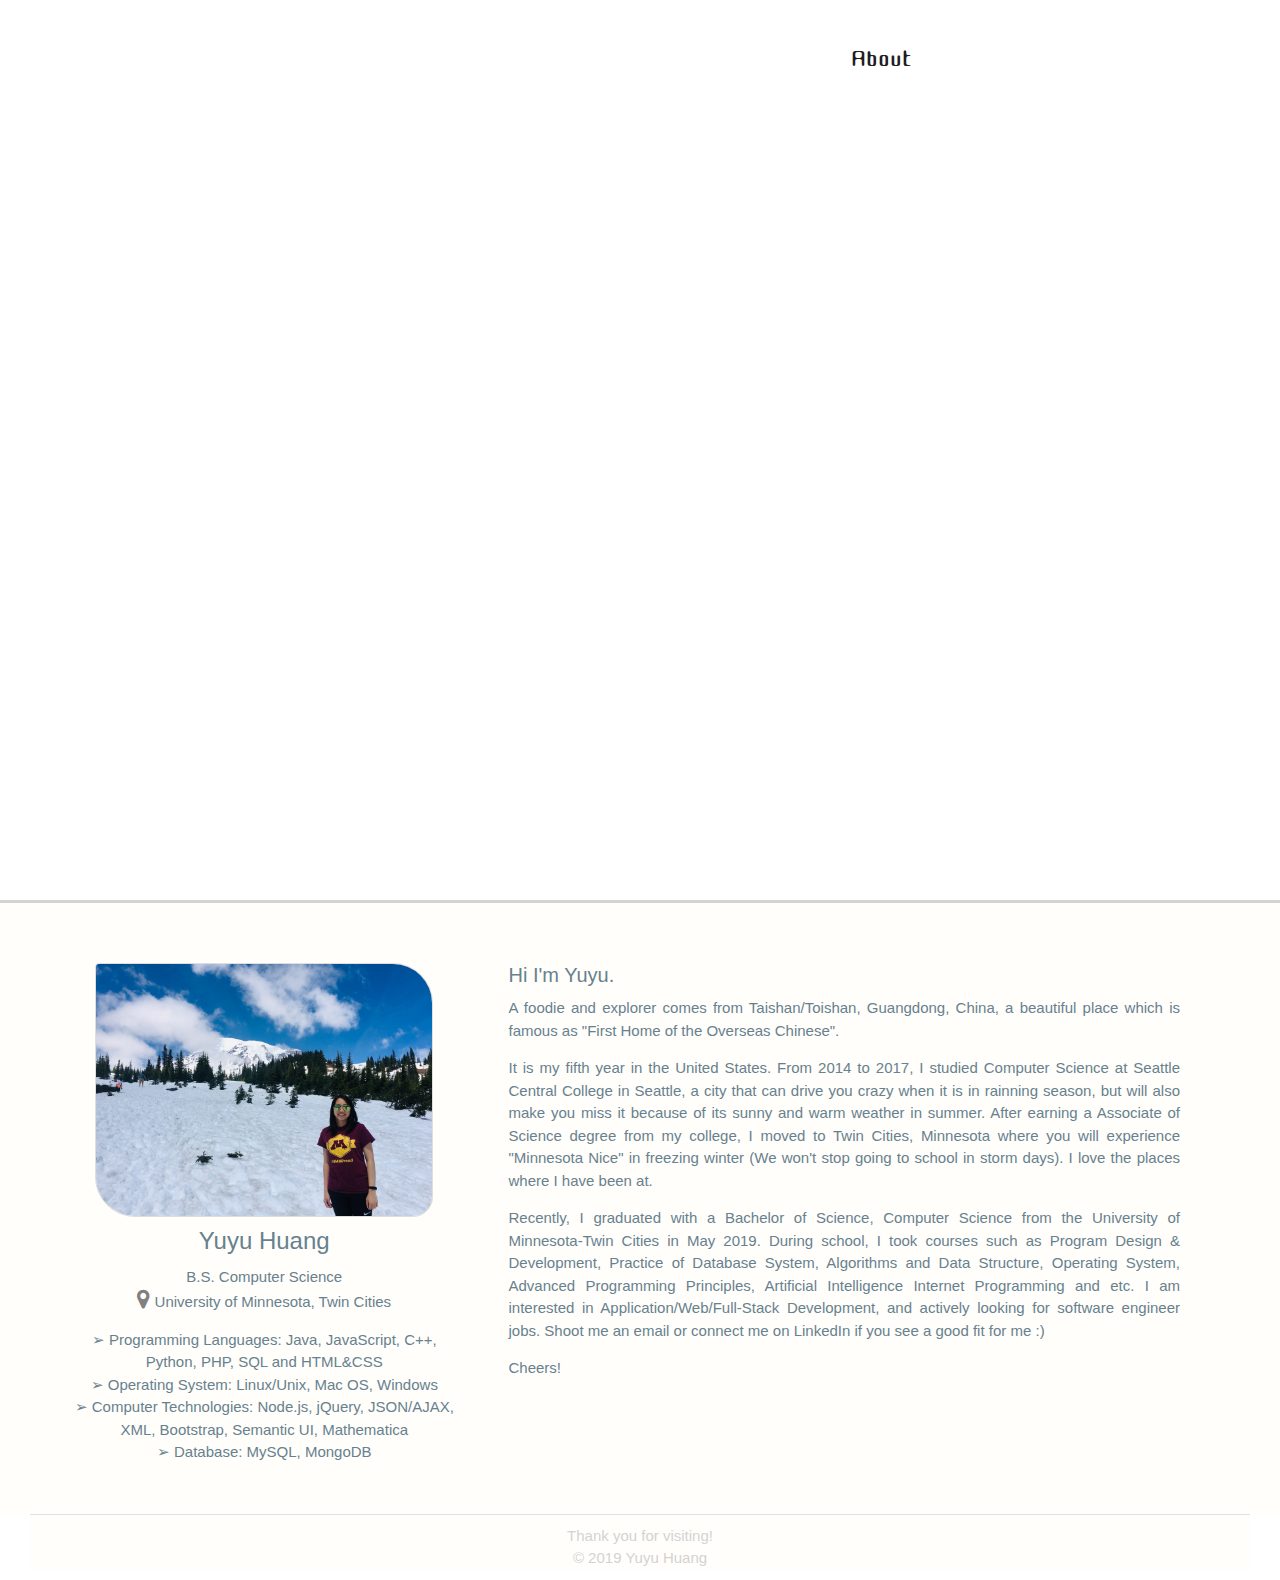
<file: about.html>
<!DOCTYPE html>
<html lang="en" dir="ltr">
  <head>
    <meta charset="utf-8">
    <title>About Me</title>
    <link rel="stylesheet" href="./style/style.css">
    <link rel="shortcut icon" type="image/png" href="./image/pig.png">
    <link rel="stylesheet" href="https://cdnjs.cloudflare.com/ajax/libs/font-awesome/4.7.0/css/font-awesome.min.css">
    <link rel="stylesheet" href="https://maxcdn.bootstrapcdn.com/bootstrap/4.3.1/css/bootstrap.min.css">
    <link rel="stylesheet" href="https://www.w3schools.com/w3css/4/w3.css">
    <link href="https://fonts.googleapis.com/css?family=Cute+Font|Gloria+Hallelujah|Montserrat|Shadows+Into+Light&display=swap" rel="stylesheet">
    <script src="https://ajax.googleapis.com/ajax/libs/jquery/3.4.0/jquery.min.js"></script>
    <script src="https://cdnjs.cloudflare.com/ajax/libs/popper.js/1.14.7/umd/popper.min.js"></script>
    <script src="https://maxcdn.bootstrapcdn.com/bootstrap/4.3.1/js/bootstrap.min.js"></script>
  </head>
  <body>
    <header id="about">
      <nav class="navbar navbar-expand-lg navbar-light">
      <a class="navbar-brand" id='icon'><span>&#89;</span><span>&#104;</span>&trade;</a>
      <button class="navbar-toggler" type="button" data-toggle="collapse" data-target="#navbarNav" aria-controls="navbarNav" aria-expanded="false" aria-label="Toggle navigation">
        <span class="navbar-toggler-icon"></span>
      </button>
      <div class="collapse navbar-collapse" id="navbarNav">
        <ul class="navbar-nav ml-auto">
          <li class="nav-item">
            <a class="nav-link" href="/">Home</a>
          </li>
          <li class="nav-item active">
            <a class="nav-link" href="about.html">About</a>
          </li>
          <li class="nav-item">
            <a class="nav-link" href="projects.html">Projects</a>
          </li>
          <li class="nav-item">
            <a class="nav-link" href="contact.html">Contact me</a>
          </li>
        </ul>
      </div>
    </nav>
    <div>
      <h1>About Me</h1>
    </div>
    </header>

    <section id="panel">
      <div id="info">
        <img src="./image/yu.jpg" alt="yuyu huang">
        <div id="name">
          <h3>Yuyu Huang</h3>
          <p>B.S. Computer Science</p>
          <p>
            <a href="https://twin-cities.umn.edu/" class="button button-icon" role="button" target="_blank">
              <i class="fa fa-map-marker" style="font-size:22px"></i>
            </a>
            <span> University of Minnesota, Twin Cities</span></p>
        </div>
        <div id="detail">
          <p>&#10146; Programming Languages: Java, JavaScript, C++, Python, PHP, SQL and HTML&CSS</p>
          <p>&#10146; Operating System: Linux/Unix, Mac OS, Windows</p>
          <p>&#10146; Computer Technologies: Node.js, jQuery, JSON/AJAX, XML, Bootstrap, Semantic UI, Mathematica</p>
          <p>&#10146; Database: MySQL, MongoDB</p>
        </div>
      </div>
      <article id="intro">
        <h4>Hi I'm Yuyu.</h4>
        <p align="justify">A foodie and explorer comes from Taishan/Toishan, Guangdong, China,
          a beautiful place which is famous as "First Home of the Overseas Chinese". </p>
        <p align="justify">It is my fifth year in the United States.
          From 2014 to 2017, I studied Computer Science at Seattle Central College in Seattle, a city that can drive you crazy when it is in rainning season,
          but will also make you miss it because of its sunny and warm weather in summer. After earning a Associate of Science degree from my college,
          I moved to Twin Cities, Minnesota where you will experience "Minnesota Nice" in freezing winter (We won't stop going to school in storm days).
          I love the places where I have been at.</p>
        <p align="justify">Recently, I graduated with a Bachelor of Science, Computer Science from the University of Minnesota-Twin Cities in May 2019. During school, I took courses such as
          Program Design & Development, Practice of Database System, Algorithms and Data Structure, Operating System, Advanced Programming Principles, Artificial Intelligence Internet Programming
          and etc. I am interested in Application/Web/Full-Stack Development, and actively looking for software engineer jobs. Shoot me an email or connect me on LinkedIn if you see a good fit for me :)
        </p>
        <p>Cheers!</p>
      </article>
    </section>

    <footer class="sticky-footer border-top border-light-gray">
      <div>
        <p id="p1">Thank you for visiting! </p>
        <p id="p2">© 2019 Yuyu Huang</p>
      </div>
    </footer>
  </body>
</html>
</file>
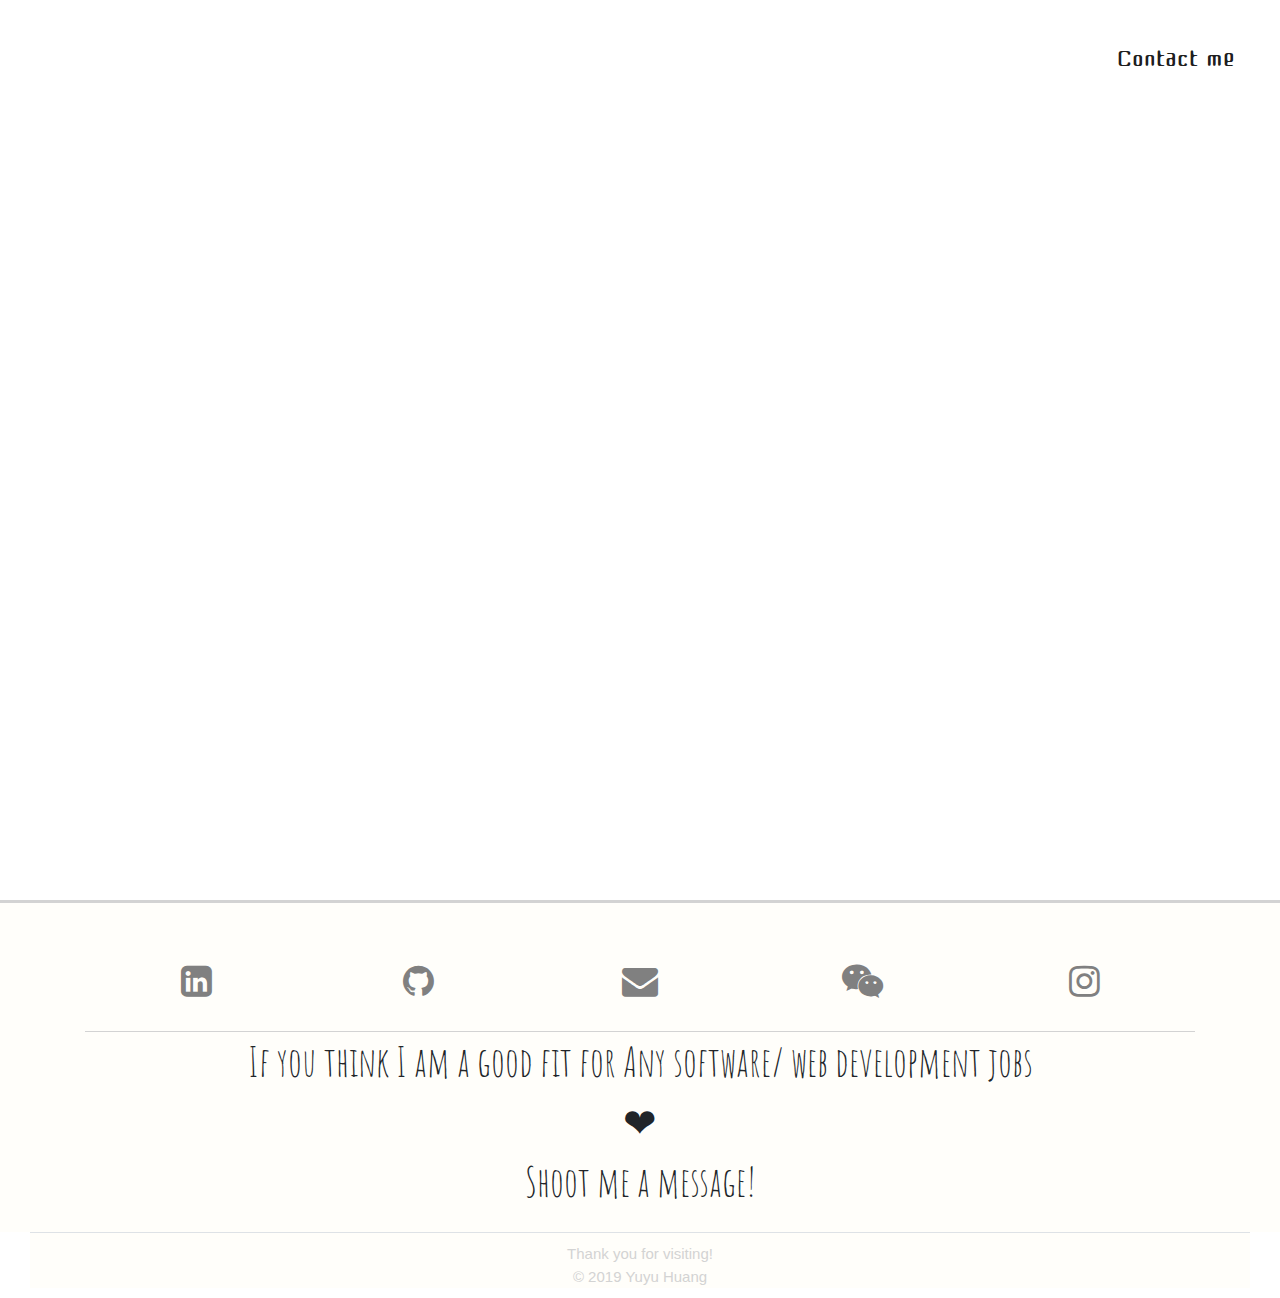
<file: contact.html>
<!DOCTYPE html>
<html lang="en" dir="ltr">
  <head>
    <meta charset="utf-8">
    <title>Contact</title>
    <link rel="stylesheet" href="./style/style.css">
    <link rel="shortcut icon" type="image/png" href="./image/pig.png">
    <link rel="stylesheet" href="https://cdnjs.cloudflare.com/ajax/libs/font-awesome/4.7.0/css/font-awesome.min.css">
    <link rel="stylesheet" href="https://maxcdn.bootstrapcdn.com/bootstrap/4.3.1/css/bootstrap.min.css">
    <link href="https://fonts.googleapis.com/css?family=Alegreya+Sans|Amatic+SC|Cute+Font|Gloria+Hallelujah|Montserrat|Shadows+Into+Light&display=swap" rel="stylesheet">
    <script src="https://ajax.googleapis.com/ajax/libs/jquery/3.4.0/jquery.min.js"></script>
    <script src="https://cdnjs.cloudflare.com/ajax/libs/popper.js/1.14.7/umd/popper.min.js"></script>
    <script src="https://maxcdn.bootstrapcdn.com/bootstrap/4.3.1/js/bootstrap.min.js"></script>
  </head>
  <body>
    <header id="contact">
      <nav class="navbar navbar-expand-lg navbar-light">
      <a class="navbar-brand" id='icon'><span>&#89;</span><span>&#104;</span>&trade;</a>
      <button class="navbar-toggler" type="button" data-toggle="collapse" data-target="#navbarNav" aria-controls="navbarNav" aria-expanded="false" aria-label="Toggle navigation">
        <span class="navbar-toggler-icon"></span>
      </button>
      <div class="collapse navbar-collapse" id="navbarNav">
        <ul class="navbar-nav ml-auto">
          <li class="nav-item">
            <a class="nav-link" href="/">Home</a>
          </li>
          <li class="nav-item">
            <a class="nav-link" href="about.html">About</a>
          </li>
          <li class="nav-item">
            <a class="nav-link" href="projects.html">Projects</a>
          </li>
          <li class="nav-item active">
            <a class="nav-link" href="contact.html">Contact me</a>
          </li>
        </ul>
      </div>
    </nav>
    <div>
      <h1>Contact Me</h1>
    </div>
    </header>
    <div id="social">
      <div class="container row">
        <div class="column">
          <a href="https://www.linkedin.com/in/yuyu-huang-2018/" class="button button-icon" role="button" target="_blank">
            <i class="fa fa-linkedin-square" style="font-size:36px"></i>
          </a>
        </div>
        <div class="column">
          <a href="https://github.com/yuyuhuang11" class="button button-icon" role="button" target="_blank">
            <i class="fa fa-github" style="font-size:36px"></i>
          </a>
        </div>
        <div class="column">
          <a href="mailto:chloeyuyuhuang@outlook.com" class="button button-icon" role="button" target="_blank">
            <i class="fa fa-envelope" style="font-size:36px"></i>
          </a>
        </div>
        <div class="column">
            <a id='wechat' class="button button-icon" role="button" target="_blank">
              <i class="fa fa-wechat" style="font-size:36px"></i>
            </a>
        </div>
        <div class="column">
          <a href="https://www.instagram.com/yuyu_ooo" class="button button-icon" role="button" target="_blank">
            <i class="fa fa-instagram" style="font-size:36px"></i>
          </a>
        </div>
      </div>
    </div>

    <div id="msg">
      <div class="container">
        <p>If you think I am a good fit for Any software/ web development jobs <br>
        &#10084;<br>Shoot me a message!</p>
      </div>
    </div>

    <div id="wechat_Modal" class="modal">
      <span class="close">&times;</span>
      <img class="modal-content" id="img02">
      <div id="wechat_id"></div>
    </div>
    <footer class="sticky-footer border-top border-light-gray">
      <div>
        <p id="p1">Thank you for visiting! </p>
        <p id="p2">© 2019 Yuyu Huang</p>
      </div>
    </footer>
    <script>
      // Get the modal
      var modal = document.getElementById("wechat_Modal");

      // Get the image and insert it inside the modal - use its "alt" text as a caption
      var img = document.getElementById("wechat");
      var modalImg = document.getElementById("img02");
      var captionText = document.getElementById("wechat_id");
      img.onclick = function(){
        modal.style.display = "block";
        modalImg.src = './image/wechat_QR.jpg';
        captionText.innerHTML = 'OR Add me through search: Y8714584421';
      }

      // Get the <span> element that closes the modal
      var span = document.getElementsByClassName("close")[0];

      // When the user clicks on <span> (x), close the modal
      span.onclick = function() {
        modal.style.display = "none";
      }
    </script>
  </body>
</html>
</file>
<file: style/style.css>
/* Home Page */
#home {
  background: url('https://images.pexels.com/photos/698604/pexels-photo-698604.jpeg?auto=compress&cs=tinysrgb&dpr=2&h=750&w=1260') no-repeat center fixed;
  -webkit-background-size: cover;
  -moz-background-size: cover;
  -o-background-size: cover;
  background-size: cover;
  text-align: center;
  color: white;
  position: absolute;
  top: 50%;
  left: 50%;
  margin: auto;
  transform: translate(-50%, -50%)
}

#home .jumbotron .container h1 {
  font-size: 100px;
  font-family: 'Shadows Into Light', cursive;
  margin: 0;
}

#home a {
  color: #ffffff;
  font-size: 40px;
  margin: auto;
  font-family: 'Cute Font', cursive;
  padding: 0 10px 0 10px;
}
#home a:link {
  text-decoration: none;
}

#home a:visited {
  text-decoration: none;
}

#home a:hover {
  color: grey;
}

#home a:active {
  text-decoration: underline;
}

/* Navbar */
nav.navbar.navbar-expand-lg.navbar-light {
  margin: 0 45px;
  padding: 2px 0 0;
  color: white;
  font-size: 20px;
}

nav.navbar.navbar-expand-lg.navbar-light a {
  color: white;
  font-size: 35px;
  font-family: 'Cute Font', cursive;
  padding: 0;
  margin-left: 60px;
}

#icon {
  font-size: 70px;
  /* border: 1px solid white; */
  border-radius: 30%;
  padding: 5px;
}

/* About Page */
#about {
  background: url('https://images.pexels.com/photos/623279/pexels-photo-623279.png?auto=compress&cs=tinysrgb&dpr=2&w=500') no-repeat center fixed;
  -webkit-background-size: cover;
  -moz-background-size: cover;
  -o-background-size: cover;
  background-size: cover;
  animation: 40s linear 0s normal none infinite animatedBackground;
  height: 100vh;
  position: relative;

}

header div h1 {
  color: #ffffff;
  font-size: 100px;
  font-family: 'Gloria Hallelujah', cursive;
  text-align: center;
  padding: 214px 0 224px;
  margin: auto;
}

#panel {
  background-color: #FFFEFA;
  padding: 60px 100px 50px 70px;
  margin: auto;
  overflow:hidden;
  color: #67818f;
  border-top: 3px solid lightgrey;
}

#info {
  float: left;
  width: 35%;
}

#info img {
  border: 1px solid #ddd;
  border-radius: 4px 40px 20px 40px;
  display: block;
  margin-left: auto;
  margin-right: auto;
  width: 87%;
  text-align: center;
  position: relative;
}

#name {
  text-align: center;
  position: relative;
}

#name h3 + p {
  margin-bottom: 0;
}

#name a:link{
  color: grey;
  text-decoration: none;
}

#name a:visited {
  color: grey;
}

#name i:hover {
  color: black;
}


#name i:hover {
  color: black;
  cursor: pointer;
  transform: scale(1.1);
  deco
}

/* selected link */
#name i:active {
  color: black;
}


#detail p {
  text-align: center;
  margin: 0;
}

#intro {
  float: left;
  width: 65%;
  padding-left: 50px;
  position: relative;
}

#intro h4 {
  margin-top: 0;
}

/* projects */
#project {
  background: url('https://images.pexels.com/photos/2273384/pexels-photo-2273384.jpeg?auto=compress&cs=tinysrgb&dpr=2&h=750&w=1260') no-repeat center fixed;
  -webkit-background-size: cover;
  -moz-background-size: cover;
  -o-background-size: cover;
  background-size: cover;
  animation: 40s linear 0s normal none infinite animatedBackground;
  height: 100vh;
  position: relative;

}

.main{
  color: #67818f;
  background-color: #FFFEFA;
  /* height: 500px; */
  border-top: 3px solid lightgrey;
  /* position: relative; */
  font-family: 'Alegreya Sans', sans-serif;
  padding: 0 45px;
  /* transform: translate(-50%, -50%) */
}

.section {
  top: 50%;
  left: 50%;
  margin: auto;
  padding: 20px 0;
}

.borderline {
  border-bottom: 1px solid lightgrey;
}

.section h2 {
  text-align: center;
  margin-left: 20%;
  margin-right: 20%;
  margin-bottom: 20px;
}

.section a {
  margin: auto;

}

.middle {
  overflow: hidden;
}

.left {
  width: 50%;
  float: left;
  position:inherit;
}

.right {
  width: 50%;
  float: left;
  position: inherit;
}

.imgs {
  border: 1px solid #ddd;
  border-radius: 4px 40px 20px 40px;
  display: block;
  width: 80%;
  text-align: center;
  position: relative;
  margin: auto;
  transition: .2s;
  cursor: pointer;
}

.imgs:hover {
  opacity: 0.7;
}

/* The Modal (background) */
.modal {
  display: none; /* Hidden by default */
  position: fixed; /* Stay in place */
  z-index: 1; /* Sit on top */
  padding-top: 100px; /* Location of the box */
  left: 0;
  top: 0;
  width: 100%; /* Full width */
  height: 100%; /* Full height */
  overflow: auto; /* Enable scroll if needed */
  background-color: rgb(0,0,0); /* Fallback color */
  background-color: rgba(0,0,0,0.9); /* Black w/ opacity */
}

/* Modal Content (image) */
.modal-content {
  margin: auto;
  display: block;
  width: 80%;
  max-width: 900px;
}

/* Caption of Modal Image */
#caption {
  margin: auto;
  display: block;
  width: 80%;
  max-width: 700px;
  text-align: center;
  color: #ccc;
  padding: 10px 0;
  height: 150px;
}

/* Add Animation */
.modal-content, #caption, #wechat_id {
  -webkit-animation-name: zoom;
  -webkit-animation-duration: 0.6s;
  animation-name: zoom;
  animation-duration: 0.6s;
}

@-webkit-keyframes zoom {
  from {-webkit-transform:scale(0)}
  to {-webkit-transform:scale(1)}
}

@keyframes zoom {
  from {transform:scale(0)}
  to {transform:scale(1)}
}

/* The Close Button */
.close {
  position: absolute;
  top: 15px;
  right: 35px;
  height: 35px;
  width: 35px;
  transition: 0.3s;
}

.close:hover,
.close:focus {
  color: white;
  text-decoration: none;
  cursor: pointer;
}

/* 100% Image Width on Smaller Screens */
@media only screen and (max-width: 700px){
  .modal-content {
    width: 100%;
  }
}

/* Contact Page */
#contact {
  background: url('https://images.pexels.com/photos/881053/pexels-photo-881053.jpeg?auto=compress&cs=tinysrgb&dpr=2&h=750&w=1260') no-repeat center fixed;
  -webkit-background-size: cover;
  -moz-background-size: cover;
  -o-background-size: cover;
  background-size: cover;
  animation: 40s linear 0s normal none infinite animatedBackground;
  height: 100vh;
  position: relative;
}

#social {
  background-color: #FFFEFA;
  padding: 60px 30px 30px 30px;
  margin: auto;
  overflow:hidden;
  color: #67818f;
  border-top: 3px solid lightgrey;
}

#social .container {
  overflow: hidden;
  width: 100%;
  margin: auto;
}

.column {
  float: left;
  width: 20%;
  text-align: center;
  margin: auto;
}

.column a i{
  transition: all .2s ease-in-out;
}

#wechat {
  color: grey;
}

#img02 {
  margin: auto;
  display: block;
  width: 80%;
  max-width: 450px;
}

#wechat_id {
  margin: auto;
  display: block;
  width: 80%;
  max-width: 700px;
  text-align: center;
  color: #ccc;
  padding: 10px 0;
  height: 150px;
}

/* unvisited link */
.column a:link {
  color: grey;
}

/* visited link */
.column a:visited {
  color: grey;
}

/* mouse over link */
.column i:hover {
  color: black;
  cursor: pointer;
  transform: scale(1.1);
}

/* selected link */
.column i:active {
  color: black;
}

#msg {
  background-color: #FFFEFA;
  text-align: center;
}

#msg p {
  font-family: 'Amatic SC', cursive;
  font-size: 40px;
  margin: 0;
  padding-bottom: 20px;
  border-top: 1px solid lightgrey;
}

footer {
  background: #FFFEFA;
  text-align: center;
  color: lightgrey;
  /* font-family: 'Cute Font', cursive; */
  font-size: 15px;
  margin: auto 30px;
}

footer p {
  margin: 0;
  padding: 0;
}

#p1 {
  margin-top: 10px;
}

#p2 {
  margin-bottom: 10px;
}
</file>
